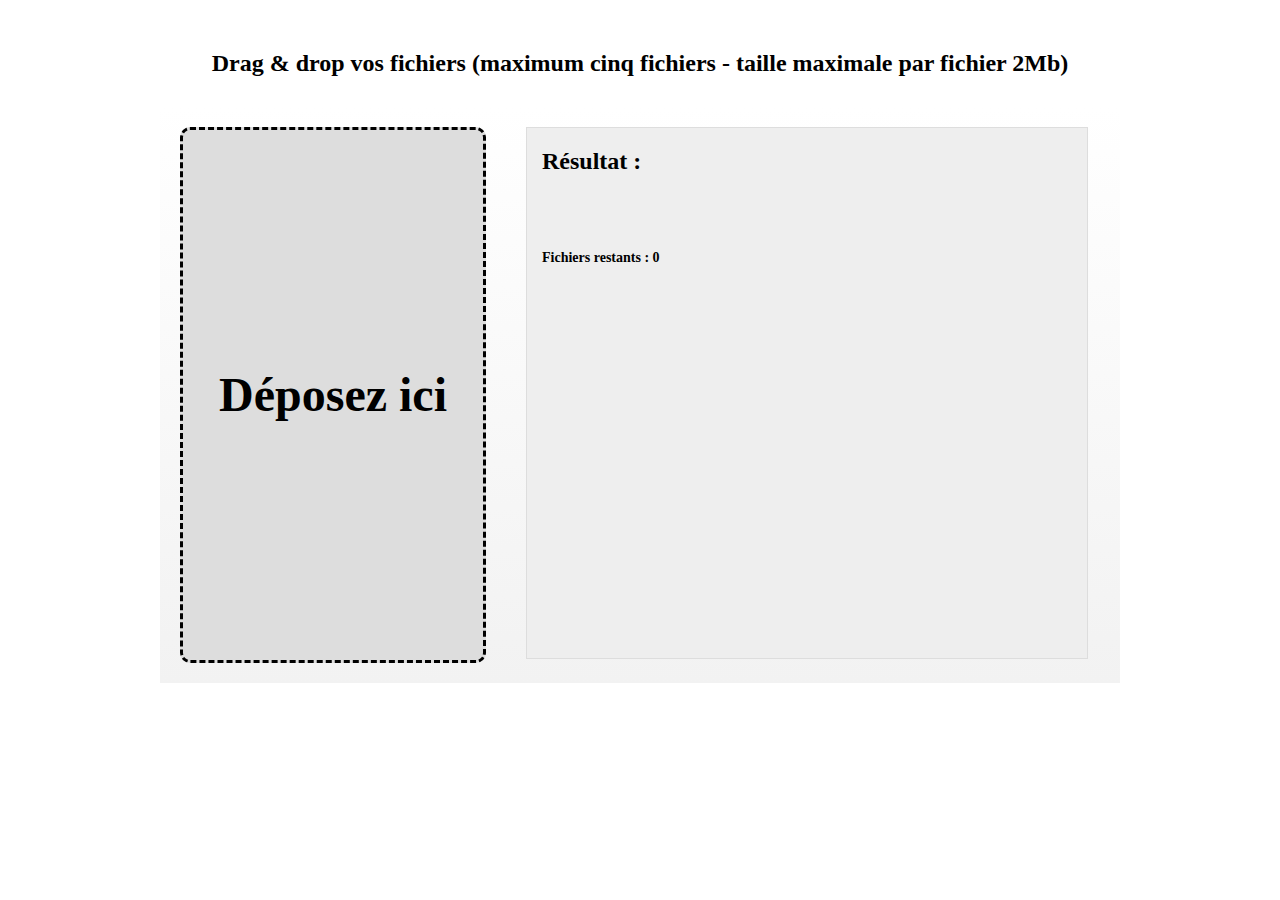
<file: upload/index.html>
<html>
<head>
    <title>Pics-Hosting - Upload page</title>
    <link rel="stylesheet" type="text/css" href="style.css">
</head>
<body>
    <div class="container">
        <div class="contr"><h2>Drag & drop vos fichiers (maximum cinq fichiers - taille maximale par fichier 2Mb)</h2></div>
        <div class="upload_form_cont">
            <div id="dropArea">D&eacute;posez ici</div>
            <div class="info">
                <h2>R&eacute;sultat :</h2>
                <div id="result"></div>
                <canvas width="500" height="20"></canvas>
                <div>Fichiers restants : <span id="count">0</span></div>      
            </div>
        </div>
    </div>
    <script src="script.js"></script>
</body>
</html>
</file>
<file: upload/style.css>
.container {
    overflow:hidden;
    width:960px;
    margin:20px auto;
}
.contr {
    padding: 10px 0;
    text-align: center;
}
.upload_form_cont {
    background: -moz-linear-gradient(#ffffff, #f2f2f2);
    background: -ms-linear-gradient(#ffffff, #f2f2f2);
    background: -webkit-gradient(linear, left top, left bottom, color-stop(0%, #ffffff), color-stop(100%, #f2f2f2));
    background: -webkit-linear-gradient(#ffffff, #f2f2f2);
    background: -o-linear-gradient(#ffffff, #f2f2f2);
    filter: progid:DXImageTransform.Microsoft.gradient(startColorstr='#ffffff', endColorstr='#f2f2f2');
    -ms-filter: "progid:DXImageTransform.Microsoft.gradient(startColorstr='#ffffff', endColorstr='#f2f2f2')";
    background: linear-gradient(#ffffff, #f2f2f2);
    color: #000;
    overflow: hidden;
}
.info {
    background-color: #EEEEEE;
    border: 1px solid #DDDDDD;
    float: left;
    font-weight: bold;
    height: 530px;
    margin: 20px;
    position: relative;
    width: 560px;
}
.info > div {
    font-size: 14px;
    font-weight: bold;
    padding: 10px 15px 5px;
}
.info > h2 {
    padding: 0 15px;
}
.info > canvas {
    margin-left: 15px;
    margin-bottom: 10px;
}
.info #url {
    width: 400px;
}
#dropArea {
    background-color: #DDDDDD;
    border: 3px dashed #000000;
    float: left;
    font-size: 48px;
    font-weight: bold;
    height: 530px;
    line-height: 530px;
    margin: 20px;
    position: relative;
    text-align: center;
    width: 300px;
	   border-radius:10px;
    -moz-border-radius:10px;
    -webkit-border-radius:10px;
}
#dropArea.hover {
    background-color: #CCCCCC;
}
#dropArea.uploading {
    background: #EEEEEE url(loading.gif) center 30% no-repeat;
}
#result .s, #result .f {
    font-size: 12px;
    margin-bottom: 10px;
    padding: 10px;
    border-radius:10px;
    -moz-border-radius:10px;
    -webkit-border-radius:10px;
}
#result .s p, #result .f p{
padding :0px;
margin: 0px;
}
#result .s {
    background-color: #77fc9f;
}
#result .f {
    background-color: #fc0000;
}
</file>
